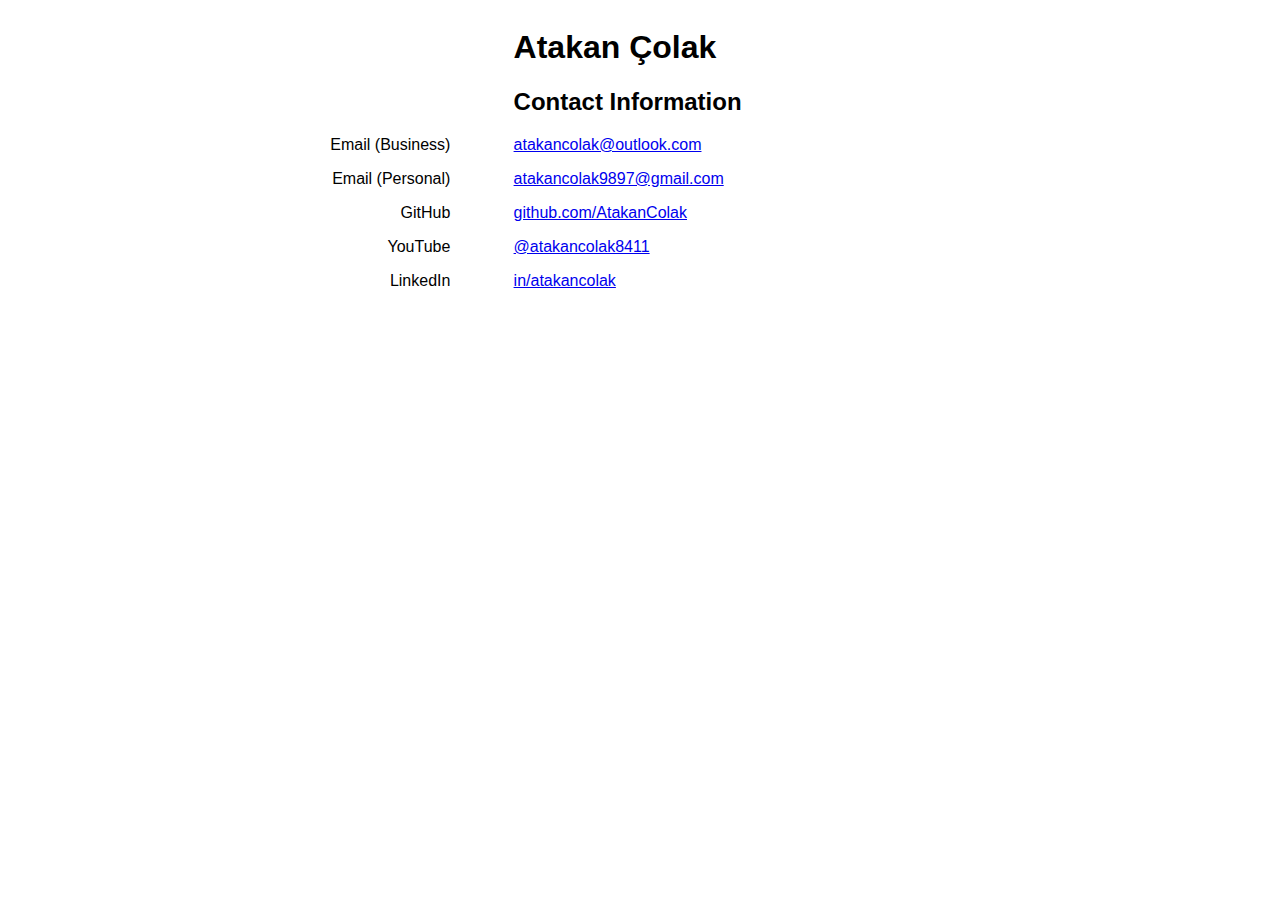
<file: index.html>
<!DOCTYPE html>
<html>
    <head>
        <title>Atakan Çolak</title>
        <link rel="stylesheet" href="./index.html.css" /> 
        <meta name="viewport" content="width=device-width, initial-scale=1.0">
    </head>
    <body>
        <main>
            <header>
                <h1>Atakan Çolak</h1>
                <h2>Contact Information</h2>
            </header>
            <ul class="contact-list">
                <li>
                    <span>Email (Business)</span>
                    <a href="mailto:atakancolak@outlook.com" target="_blank">
                        atakancolak@outlook.com
                    </a>
                </li>
                <li>
                    <span>Email (Personal)</span>
                    <a href="mailto:atakancolak9897@gmail.com" target="_blank">
                        atakancolak9897@gmail.com
                    </a>    
                </li>
                <li>
                    <span>GitHub</span>
                    <a href="https://github.com/AtakanColak">
                        github.com/AtakanColak
                    </a>
                </li>
                <li>
                    <span>YouTube</span>
                    <a href="https://www.youtube.com/channel/UC7Z1cIYbw0hr-CfJ6_TlkfQ">
                        @atakancolak8411
                    </a>
                </li>
                <li>
                    <span>LinkedIn</span>
                    <a href="https://www.linkedin.com/in/atakancolak/">
                        in/atakancolak
                    </a>
                </li>
            </ul>
        </main>
    </body>
</html>
</file>
<file: index.html.css>
main {
    display: flex;
    flex-direction: column;
}

body {
    font-family: Arial, sans-serif;
}

header {
    padding-left: 40%;
}


.contact-list {
    list-style-type: none;
    margin: 0;
    padding: 0;
    
    display: flex;
    flex-direction: column;
    gap: 1em;
    
    width: 100%;
}

.contact-list li {
    display: grid;
    grid-template-columns: 35% 60%;
    column-gap: 5%;
}

.contact-list li span {
    text-align: right;
}

/* For mobile phones: */
@media only screen and (max-width: 768px) {
    main {
        align-items: center;
    }

    header {
        padding-left: 0;
    }


}
</file>
